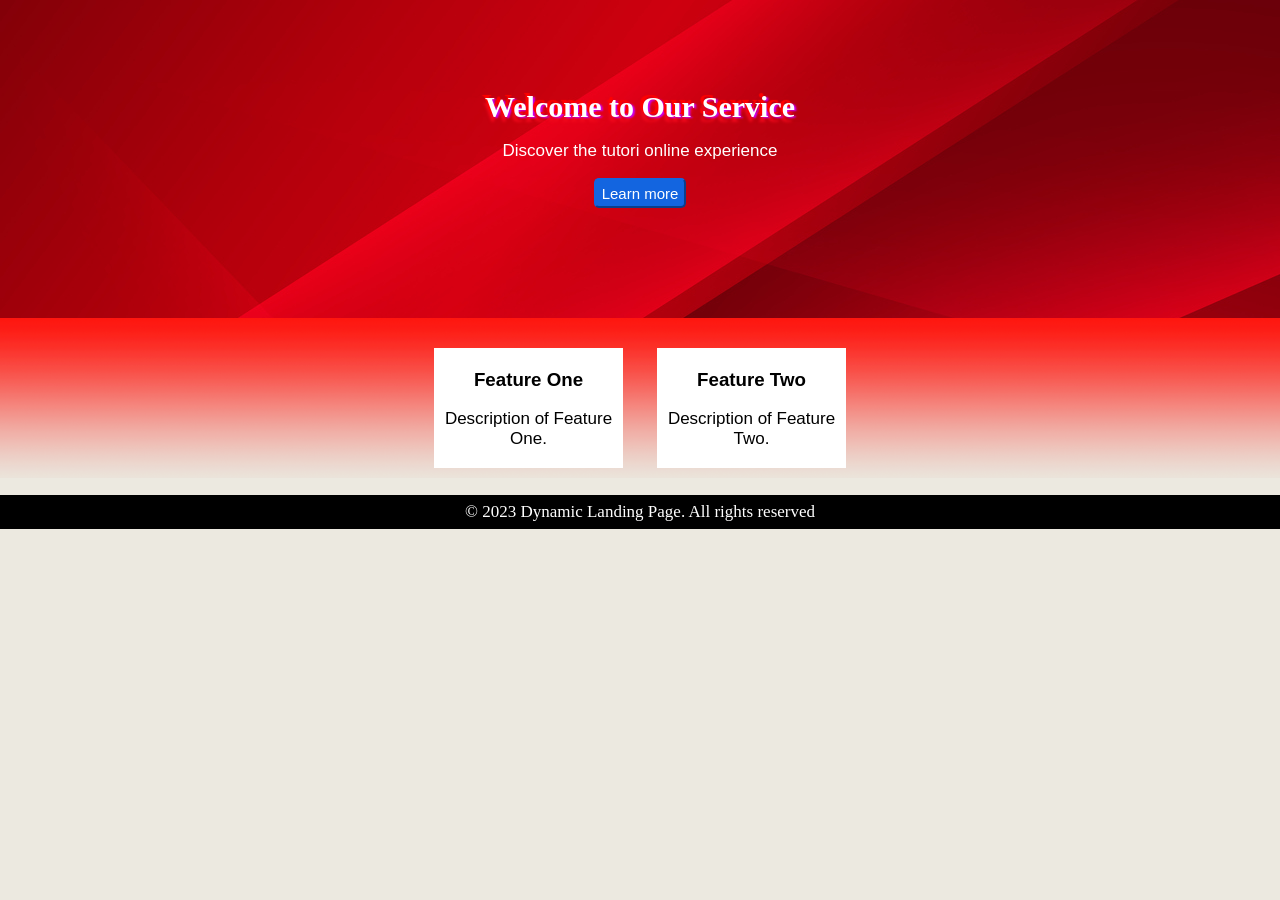
<file: index.html>
<!DOCTYPE html>
<html lang="en">
<head>
    <meta charset="UTF-8">
    <meta name="viewport" content="width=device-width, initial-scale=1.0">
    <title>Document</title>
    <link rel="stylesheet" type="text/css" href="style.css">
</head>
<body>
    <div class="matn">
    <span class="s"><b>Welcome to Our Service</b></span>
    <p class="p1">Discover the tutori online experience</p>
    <input type="submit" value="Learn more">
    </div>
    
    <div class="matn3">
    <div class="matn2">
        <h3>Feature One</h3> 
        <p class="p2">Description of Feature One.</p>
    </div>
    <div class="matn2">
        <h3>Feature Two</h3> 
        <p class="p2">Description of Feature Two.</p>
    </div> 
    </div>
    <p class="p"> &copy; 2023 Dynamic Landing Page. All rights reserved</p>
    
</body>
</html>
</file>
<file: style.css>
.matn{
    text-align: center;
    background-image: url(qizil.rasm.jpg);
    color: white;
    padding: 90px;
    padding-bottom: 110px;
    margin-bottom: 0;
    
}
input{
    background-color: rgb(19, 101, 224);
    color: white;
    font-size: 15px;
    height: 30px;
    border-radius: 5px;
    border-color: rgb(19, 101, 224);
}
body{
    background-color: rgb(236, 233, 224);
    margin: auto;
    
}
.matn2{
    border: 2px solid;
    width: 185px;
    display: inline-block;
    margin-left: 15px;
    margin-right: 15px;
    background-color: white;
    border-color: white;
    margin-bottom: 10px;
    margin-top: 30px;
}
.matn3{
    text-align: center;
    background-image: url(oq.qizil-rasm.png);
    background-size: 170px;
}
.p{
    background-color: black;
    color: white;
    margin-bottom: 1px;
    text-align: center;
    padding-top: 7px;
    padding-bottom: 7px;
}
span{
    font-size: 30px;
    text-shadow: -3px -3px 1px rgb(255, 0, 0), 2px 1px 2px rgb(204, 0, 255), -2px 5px 3px rgb(240, 8, 27);
    font-family: 'Abril Fatface', serif;
}
p{
    font-size: 17px;
}
h3{
    font-family: Rubik, sans-serif;

}
.p1{
    font-family: Poppins, sans-serif;
}
.p2{
    font-family: "Noto Sans", sans-serif;
}
</file>
